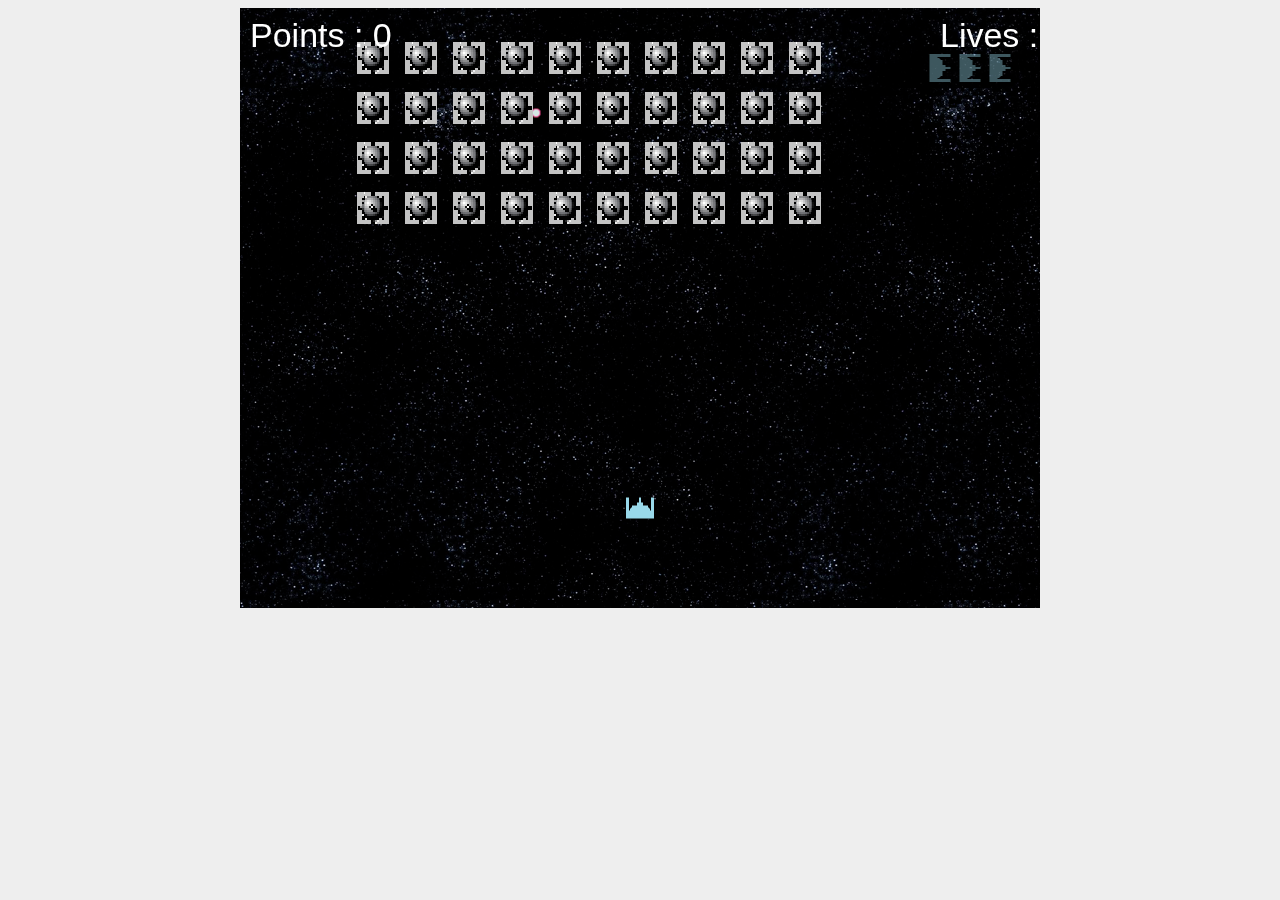
<file: Cosmic wars/index.html>
<!DOCTYPE html>
<html>
    <head>
        <title>Ping pong</title>
        <link rel="stylesheet" href="./styles/style.css" />
    </head>
    <body>
        <center>
           <div id="container"></div>
        </center>
        <script src="./phaser.js"></script>
        <script src="./game.js"></script>
    </body>
</html>
</file>
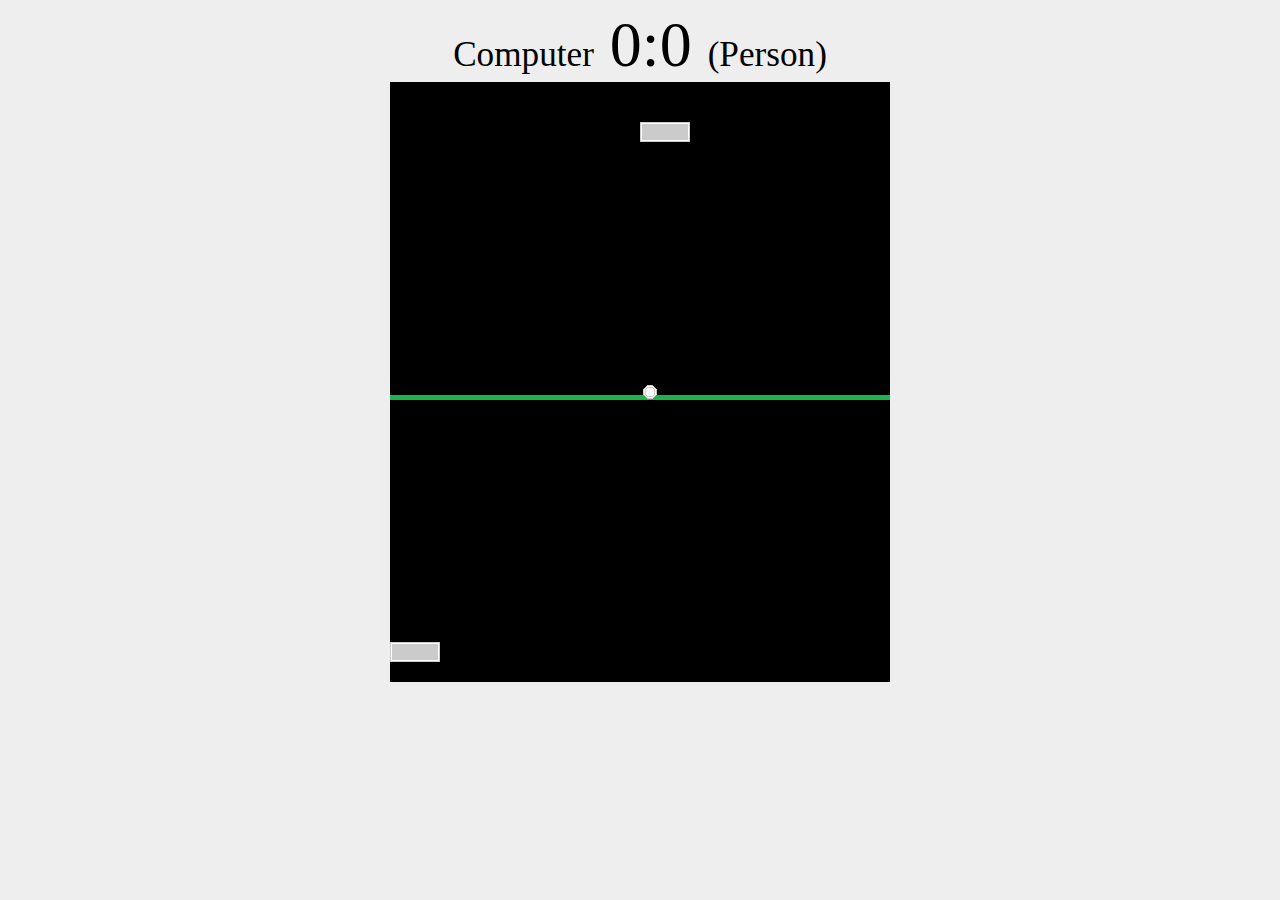
<file: Ping-pong/index.html>
<!DOCTYPE html>
<html>
    <head>
        <title>Ping pong</title>
        <link rel="stylesheet" href="./styles/style.css" />
    </head>
    <body>
        <center>
            <div id="result">
                <small>Computer</small> <span id="ai"></span>:<span id="human"></span> <small>(Person)</small>
            </div>
            <div id="container"></div>
        </center>
        <script src="./phaser.js"></script>
        <script src="./game.js"></script>
    </body>
</html>
</file>
<file: Cosmic wars/styles/style.css>
body { background: #eee;}

#result {font-size: 400%; }

#result small {font-size: 55%; }
</file>
<file: Ping-pong/styles/style.css>
body { background: #eee;}

#result {font-size: 400%; }

#result small {font-size: 55%; }
</file>
